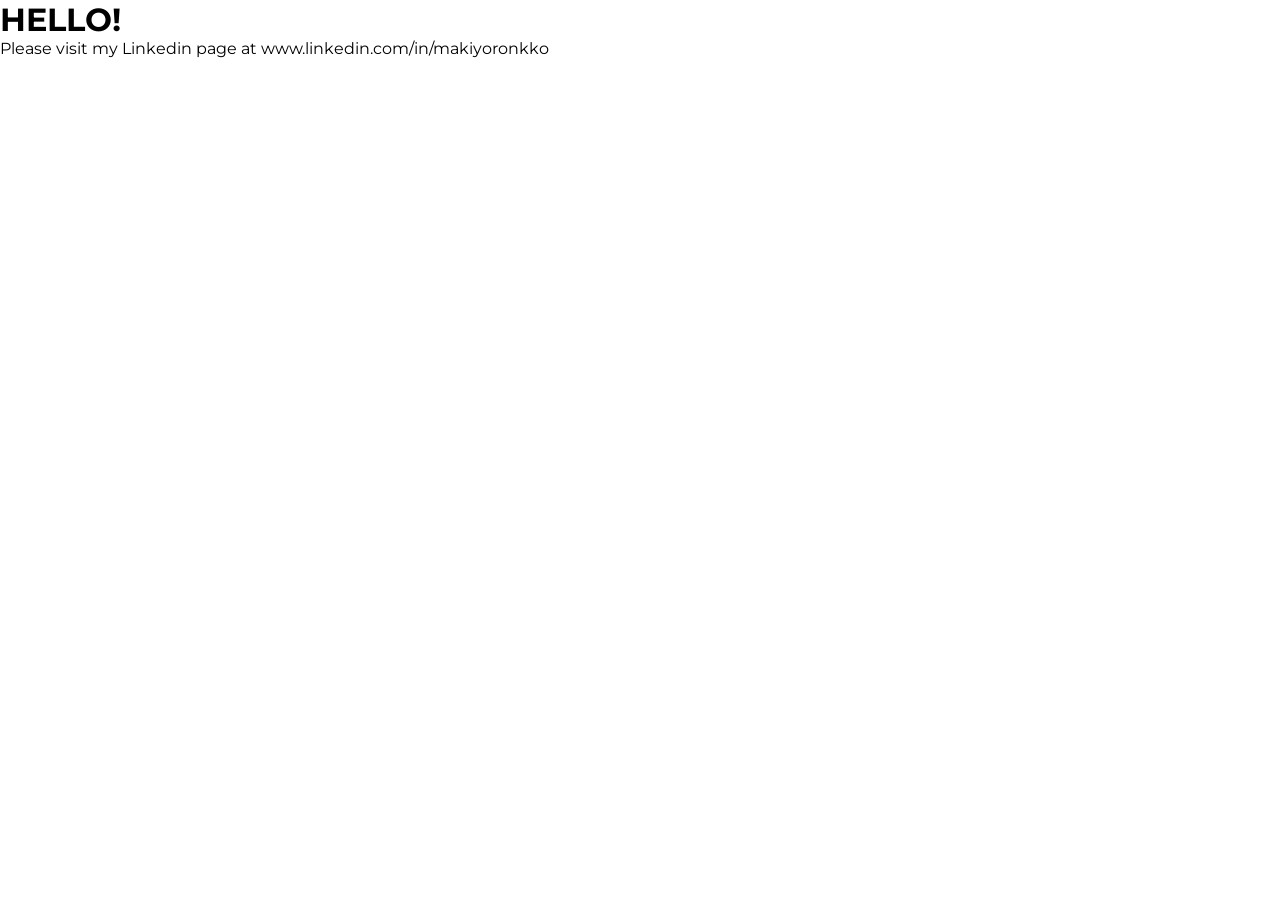
<file: makiyo/cv.html>
<!DOCTYPE html>
<html lang="en">

<head>
    <meta charset="UTF-8">
    <meta name="viewport" content="width=device-width, initial-scale=1.0">
    <title>My Portfolio - CV</title>
    <link rel="stylesheet" href="style.css">
    <link href="https://fonts.googleapis.com/css?family=Montserrat&display=swap" rel="stylesheet">
    <link rel="stylesheet" href="https://use.fontawesome.com/releases/v5.12.1/css/all.css"
        integrity="sha384-v8BU367qNbs/aIZIxuivaU55N5GPF89WBerHoGA4QTcbUjYiLQtKdrfXnqAcXyTv" crossorigin="anonymous">
</head>

<body>
    <h1>HELLO!</h1>
    <p>Please visit my Linkedin page at www.linkedin.com/in/makiyoronkko</p>
</body>

</html>
</file>
<file: makiyo/style.css>
* {
    margin: 0;
    padding: 0;
    box-sizing: border-box;
  }

body{
  font-family: 'Montserrat', sans-serif;
  }

html{
   scroll-behavior: smooth;
  }

  /* Scroll top button */

  #page_top{
    width: 50px;
    height: 50px;
    margin: 10px;
    border-radius: 5px;
    position: fixed;
    right: 0;
    bottom: 0;
    background: #A9A9A9;
    opacity: 0.4;
    z-index: 10;
  }
  #page_top a{
    position: relative;
    display: block;
    width: 50px;
    height: 50px;
    text-decoration: none;
  }
  #page_top a::before{
    font-family: "Font Awesome 5 Free";
    font-weight: 900;
    content: "\f106";
    font-size: 25px;
    color: #000000;
    position: absolute;
    width: 25px;
    height: 25px;
    top: 0;
    bottom: 0;
    right: 0;
    left: 0;
    margin: auto;
    text-align: center;
  }

/* Wrapper */

.wrapper {
    display: flex;
    flex-wrap: wrap;
  }
  
.section {
    width: 100%;
    height: 300px;
    display: flex;
    justify-content: center;
    align-items: center;
  }
  
  /* Navigation bar */

header {
    width: 100%;
    height: 100px;
    display: flex;
    align-items: center;
    justify-content: space-around;
    background: #B2D6FF;
    color: #000000;
}

.nav {
    margin: 0;
    background:#FFFAFA;
    position: absolute;
    right: 0;
    top: 100px;
    width: 30%;
    height: calc(100% - 500px);
    flex-direction: column;
    justify-content: space-around;
    padding: 0;
    transition: all 400ms; 
    visibility: hidden;
}

.navlink {
  text-align: center;  
  list-style: none;
  padding: 5px;
  margin: 10px;
  color: #ccc;
}

.navlink a {
    color: #000000;
    text-decoration: none;
    font-size: 1rem;
}

.navlink a:hover {
  border-bottom: 4px dotted#000000;
}

.nav-active {
  right: 0;
  visibility: visible;
  transition: all 400ms; 
}

.burger {
    display: block
}

/* Hero-banner */

/* Background pattern from Toptal Subtle Patterns */
.hero-banner {
  background: gray url(https://subtlepatterns.com/patterns/photography.png) repeat 0 0;
  width: 100%;
  margin: 0;
  text-align: center;
  height: 300px;
  padding-top: 120px;
  box-sizing: border-box;
  -webkit-animation: slide 20s linear infinite;
  }

@-webkit-keyframes slide {
    from { background-position: 0 0; }
    to { background-position: -400px 0; }
}

.about-text{
  flex: 1;
  padding: 5px;
  margin: 10px;
}

.about-image{
  flex: 1;
  padding: 5px;
  margin: 10px;
}

.about-image img{
  width: 20%;
  height: auto;
}
  
/* Main content */

.content {
    background-color: #F5CF8E;
    height: 300px;
    order: 2;
  }

/* Slick slider */
  .slider{
    margin: 100px auto;
    width: 80%;
}
.slider img{
    height: auto;
    width: 50%;
}
/* Slick setting*/
.slick-prev:before,
.slick-next:before {
    color: #000;
}
  
/* Contact Form*/

.contact {
    background-color: #ffffff;
    height: 300px;
    order: 1;
    margin-bottom: 10px;
    margin-left: 20px;
  }

.contact h2{
  font-size: 1em;
  padding-bottom: 5px;
}

#mycv-container{
  height: 300px;
  width: 50%;
  background-color: transparent;
  position: relative;
  display: flex;
  justify-content: center;
  align-items: center;
  align-content: center;
}

#pdf-btn button{
  cursor: pointer;
}

#mycontact-container{
  height: 300px;
  width: 50%;
  background-color: transparent;
  position: relative;
  display: flex;
  justify-content: center;
  align-items: center;
  align-content: center;
}

#mycontact a{
  text-decoration: none;
  color: #000000;
  padding-top: 10px;
}

/* Skills Education Work containers */

.feature-1 {
    background-color: #ffffff;
    height: 400px;
    margin-bottom: 10px;
  }
 
.feature-2 {
    background-color: #ffffff;
    height: 400px;
    margin-bottom: 10px;
  }
  
.feature-3 {
    background-color: #ffffff;
    height: 400px;
    margin-bottom: 10px;
  }

.feature-4 {
    background-color: #ffffff;
    height: 400px;
    margin-bottom: 10px;
  }

.box{
    margin: 2em;
    border: solid 3px #000000;
    font-weight: bold;
    background-color: #B2D6FF;
  }

.feature-container {
    position: relative;
    display: flex;
    flex-direction: column;
    justify-content: center;
    align-items: center;
    align-content: center;
    height: 100%;
    z-index:0;
  }

  /* Modal containers */ 

  .modal{
  display:none;
  position: fixed;
  z-index: 9999;
  padding: 0.5em;
  left: 0;
  top: 0;
  width: 100%;
  height: 100%;
  overflow: auto;
  background-color: #FFFAFA;
  background-color: #B2D6FF;
  }

  .modal-content{
    background-color: #fefefe;
    margin: 50px auto auto auto;
    padding: 20px;
    border: solid 3px #000000;
    width: 50%;
    height: auto;
    word-break: break-word;
  }
 
  .featureBtn{
   width: 120px;
   display: flex;
   justify-content: center;
   padding: 1em;
   text-decoration: none;
   color: #000000;
   border: solid 3px #000000;
   border-radius: 5px;
   transition: .4s;
   cursor: pointer;
   background-color: #FFFAFA;
   font-size: 1em;
  }
 
  .featureBtn:hover{
   background: #67c5ff;
   color: #000000;
   cursor: pointer;
  }
 
  .close{
    color: #aaaaaa;
    font-size: 2em;
    font-weight: bold;
  }
 
  .close:hover,
  .close:focus {
   color: #000;
   text-decoration: none;
   cursor: pointer;
 }

 /* Skills - pop-up window */ 

 #skills{
  position: relative;
  height: 100%;
  width: 100%;
  z-index: 1;
}

#skills::before{
  content: "";    
  background:url("https://source.unsplash.com/1600x900/?color") no-repeat fixed center center/ cover;
  position: absolute;
  height: 100%;
  width: 100%;
  opacity: 0.3;
}


 /* Education - pop-up window */ 

 #workexperience{
  position: relative;
  height: 100%;
  width: 100%;
  z-index: 1;
}

#workexperience::before{
  content: "";    
  background:url("https://source.unsplash.com/1600x900/?color") no-repeat fixed center center/ cover;
  position: absolute;
  height: 100%;
  width: 100%;
  opacity: 0.3;
}

 /* Education - pop-up window */ 
 #education{
  position: relative;
  height: 100%;
  width: 100%;
  z-index: 1;
}

#education::before{
  content: "";    
  background:url("https://source.unsplash.com/1600x900/?color") no-repeat fixed center center/ cover;
  position: absolute;
  height: 100%;
  width: 100%;
  opacity: 0.3;
}

 /* Project - pop-up window */
 #project{
  position: relative;
  height: 100%;
  width: 100%;
  z-index: 1;
}

#project::before{
  content: "";    
  background:url("https://source.unsplash.com/1600x900/?color") no-repeat fixed center center/ cover;
  position: absolute;
  height: 100%;
  width: 100%;
  opacity: 0.3;
}

#project-pop-up a{
  text-decoration: underline;
  color: #000000;
  font-weight: bold;
}

  /* Mobile version */
  @media only screen and (max-width: 400px) {
    body {
      background-color: #ffffff; 
    }
  }
  
  /* Tablet version */
  @media only screen and (min-width: 401px) and (max-width: 960px) {

  .feature-1,
  .feature-2,
  .feature-3,
  .feature-4 {
    width: 50%;
  }
  }
  
  /* Desktop version */
  @media only screen and (min-width: 961px) {
    .wrapper {
      width: 960px;
      margin: 0 auto;
    }
    .feature-1,
    .feature-2,
    .feature-3, 
    .feature-4{
      width: 25%;
    }
    .hero-banner {
      height: 400px;
    }

  }

  /* Desktop navigation */
  @media only screen and (min-width: 401px) {
    header {
      width: 100%;
      height: 100px;
      display: flex;
      align-items: center;
      justify-content: space-around;
      background: #B2D6FF;
      color: #000000;
  }

    .nav {
      width: 70%;
      height: 70px;
      display: flex;
      align-items: center;
      justify-content: space-evenly;
      flex-direction: row;
      position: static;
      margin: 0;
      background-color: transparent;
      visibility: visible;
  
    }
    .navlink {
      list-style: none;
      margin: 0;
    }

    .navlink a {
      color: #000000;
      text-decoration: none;
      text-transform: uppercase;
      font-weight: bold;
    }

    .navlink a:hover {
      border-bottom: 4px dotted#000000;
    }

    .burger {
        font-size: 1.2em;
        display: none;
      }
}
</file>
